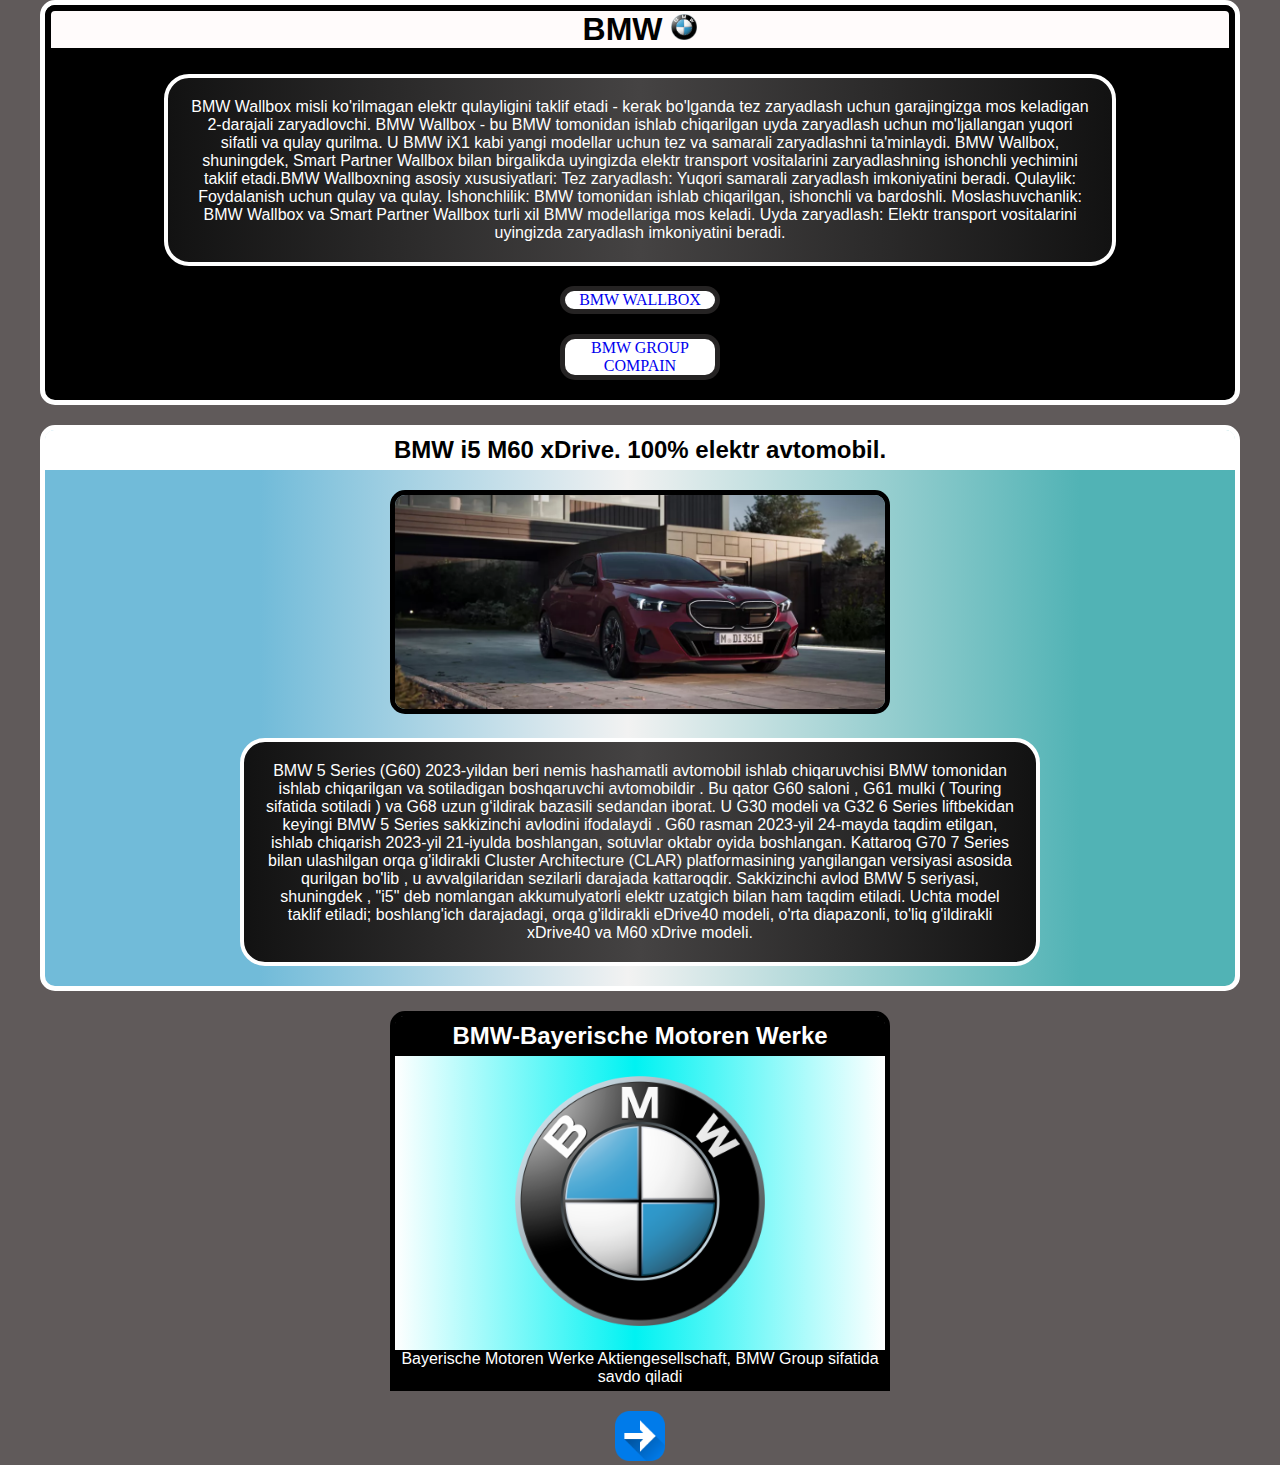
<file: PRO WEB/1.HTML/index.html>
<!DOCTYPE html>
<html lang="en">

<head>
    <meta charset="UTF-8">
    <meta name="viewport" content="width=device-width, initial-scale=1.0">
    <link rel="stylesheet" href="../2.CSS'S/style1.css">
    <title>Найдите свой BMW.</title>
</head>

<body>

    <div class="first_page">


        <div class="nav">
            <h1 class="title_one">BMW <img class="firstimg" width="26px" src="../img/BMW.svg.png" alt="bmwgroup"></h1>

            <p class="textone">BMW Wallbox misli ko'rilmagan elektr qulayligini taklif etadi - kerak bo'lganda tez
                zaryadlash uchun
                garajingizga
                mos keladigan 2-darajali zaryadlovchi. BMW Wallbox - bu BMW tomonidan ishlab chiqarilgan uyda zaryadlash
                uchun
                mo'ljallangan yuqori sifatli va qulay qurilma. U BMW iX1 kabi yangi modellar uchun tez va samarali
                zaryadlashni
                ta'minlaydi. BMW Wallbox, shuningdek, Smart Partner Wallbox bilan birgalikda uyingizda elektr transport
                vositalarini zaryadlashning ishonchli yechimini taklif etadi.BMW Wallboxning asosiy xususiyatlari:
                Tez zaryadlash: Yuqori samarali zaryadlash imkoniyatini beradi.
                Qulaylik: Foydalanish uchun qulay va qulay.
                Ishonchlilik: BMW tomonidan ishlab chiqarilgan, ishonchli va bardoshli.
                Moslashuvchanlik: BMW Wallbox va Smart Partner Wallbox turli xil BMW modellariga mos keladi.
                Uyda zaryadlash: Elektr transport vositalarini uyingizda zaryadlash imkoniyatini beradi. </p>

            <div class="icons">
                <ul>
                    <li><a target="_blank" href="https://www.bmw.ca/en/electric-cars/electric-car-charging.html">BMW
                            WALLBOX
                        </a>
                    </li>
                    <li><a target="_blank" href="https://www.bmwgroup.com/en/company.html">BMW GROUP COMPAIN</a>
                    </li>
                </ul>
            </div>
        </div>


        <div class="menu">
            <h2 class="title_two">BMW i5 M60 xDrive. 100% elektr avtomobil.</h2>


            <img class="BMW" width="500" src="../img/g60-mp-bev-stage-ext-dsk-sl.webp" alt="BMW 5 Series (G60)">


            <p class="texttwo">BMW 5 Series (G60) 2023-yildan beri nemis hashamatli avtomobil ishlab chiqaruvchisi BMW
                tomonidan ishlab
                chiqarilgan va sotiladigan boshqaruvchi avtomobildir . Bu qator G60 saloni , G61 mulki ( Touring
                sifatida
                sotiladi ) va G68 uzun g‘ildirak bazasili sedandan iborat. U G30 modeli va G32 6 Series liftbekidan
                keyingi
                BMW
                5 Series sakkizinchi avlodini ifodalaydi .

                G60 rasman 2023-yil 24-mayda taqdim etilgan, ishlab chiqarish 2023-yil 21-iyulda boshlangan, sotuvlar
                oktabr
                oyida boshlangan. Kattaroq G70 7 Series bilan ulashilgan orqa g'ildirakli Cluster Architecture (CLAR)
                platformasining yangilangan versiyasi asosida qurilgan bo'lib , u avvalgilaridan sezilarli darajada
                kattaroqdir.
                Sakkizinchi avlod BMW 5 seriyasi, shuningdek , "i5" deb nomlangan akkumulyatorli elektr uzatgich bilan
                ham
                taqdim etiladi. Uchta model taklif etiladi; boshlang'ich darajadagi, orqa g'ildirakli eDrive40 modeli,
                o'rta
                diapazonli, to'liq g'ildirakli xDrive40 va M60 xDrive modeli.</p>

        </div>


        <div class="footer">
            <h2 class="title_three">BMW-Bayerische Motoren Werke</h2>

            <img class="secundimg" width="250" src="../img/BMW.svg.png" alt="BMW">
            <p class="textthree">Bayerische Motoren Werke Aktiengesellschaft, BMW Group sifatida savdo qiladi</p>

        </div>

        <div class="iconca">
            <a href="../1.HTML/index2.html"><img width="50" src="../img/10067989.png" alt="2-page"></a>
        </div>

    </div>


</body>

</html>
</file>
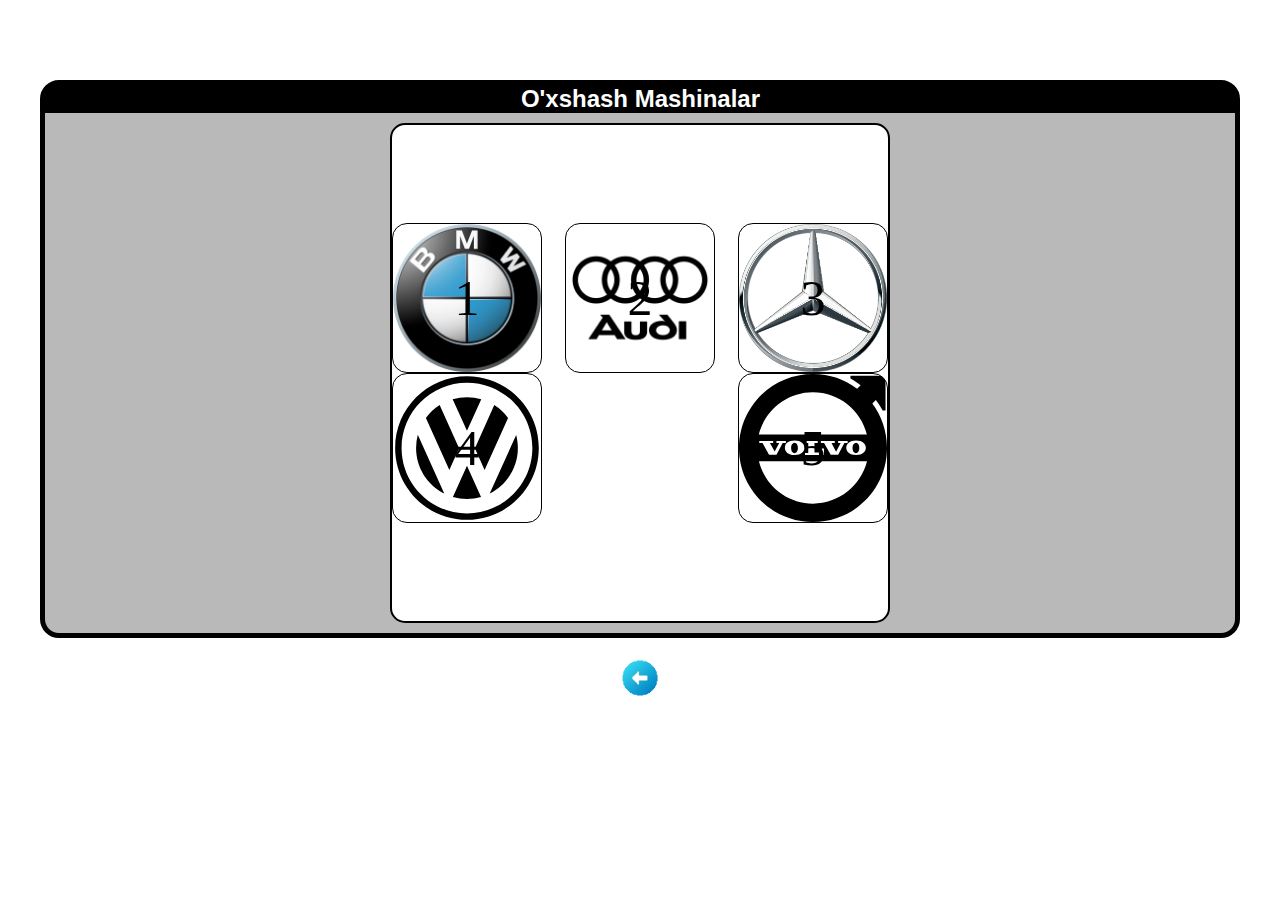
<file: PRO WEB/1.HTML/index3.html>
<!DOCTYPE html>
<html lang="en">

<head>
    <meta charset="UTF-8">
    <meta name="viewport" content="width=device-width, initial-scale=1.0">
    <link rel="stylesheet" href="../2.CSS'S/style3.css">
    <title>SHERIK</title>
</head>

<body>
    <div class="page3">

        <div class="jadval">
            <h2 class="title1">O'xshash Mashinalar</h2>

            <div class="logolar">
                <div class="logo1">
                    <p class="par">1</p>

                </div>
                <div class="logo2">
                    <p class="par">2</p>

                </div>
                <div class="logo3">
                    <p class="par">3</p>

                </div>
                <div class="logo4">
                    <p class="par">4</p>

                </div>


                <div class="logo5">
                    <p class="par">5</p>

                </div>
            </div>

        </div>
    </div>

    <div class="secundpage">
        <a href="../1.HTML/index2.html"><img width="40" src="../img/id3Ou8SjpSlA.gif" alt="1sahifaga qaytish"></a>



</body>

</html>
</file>
